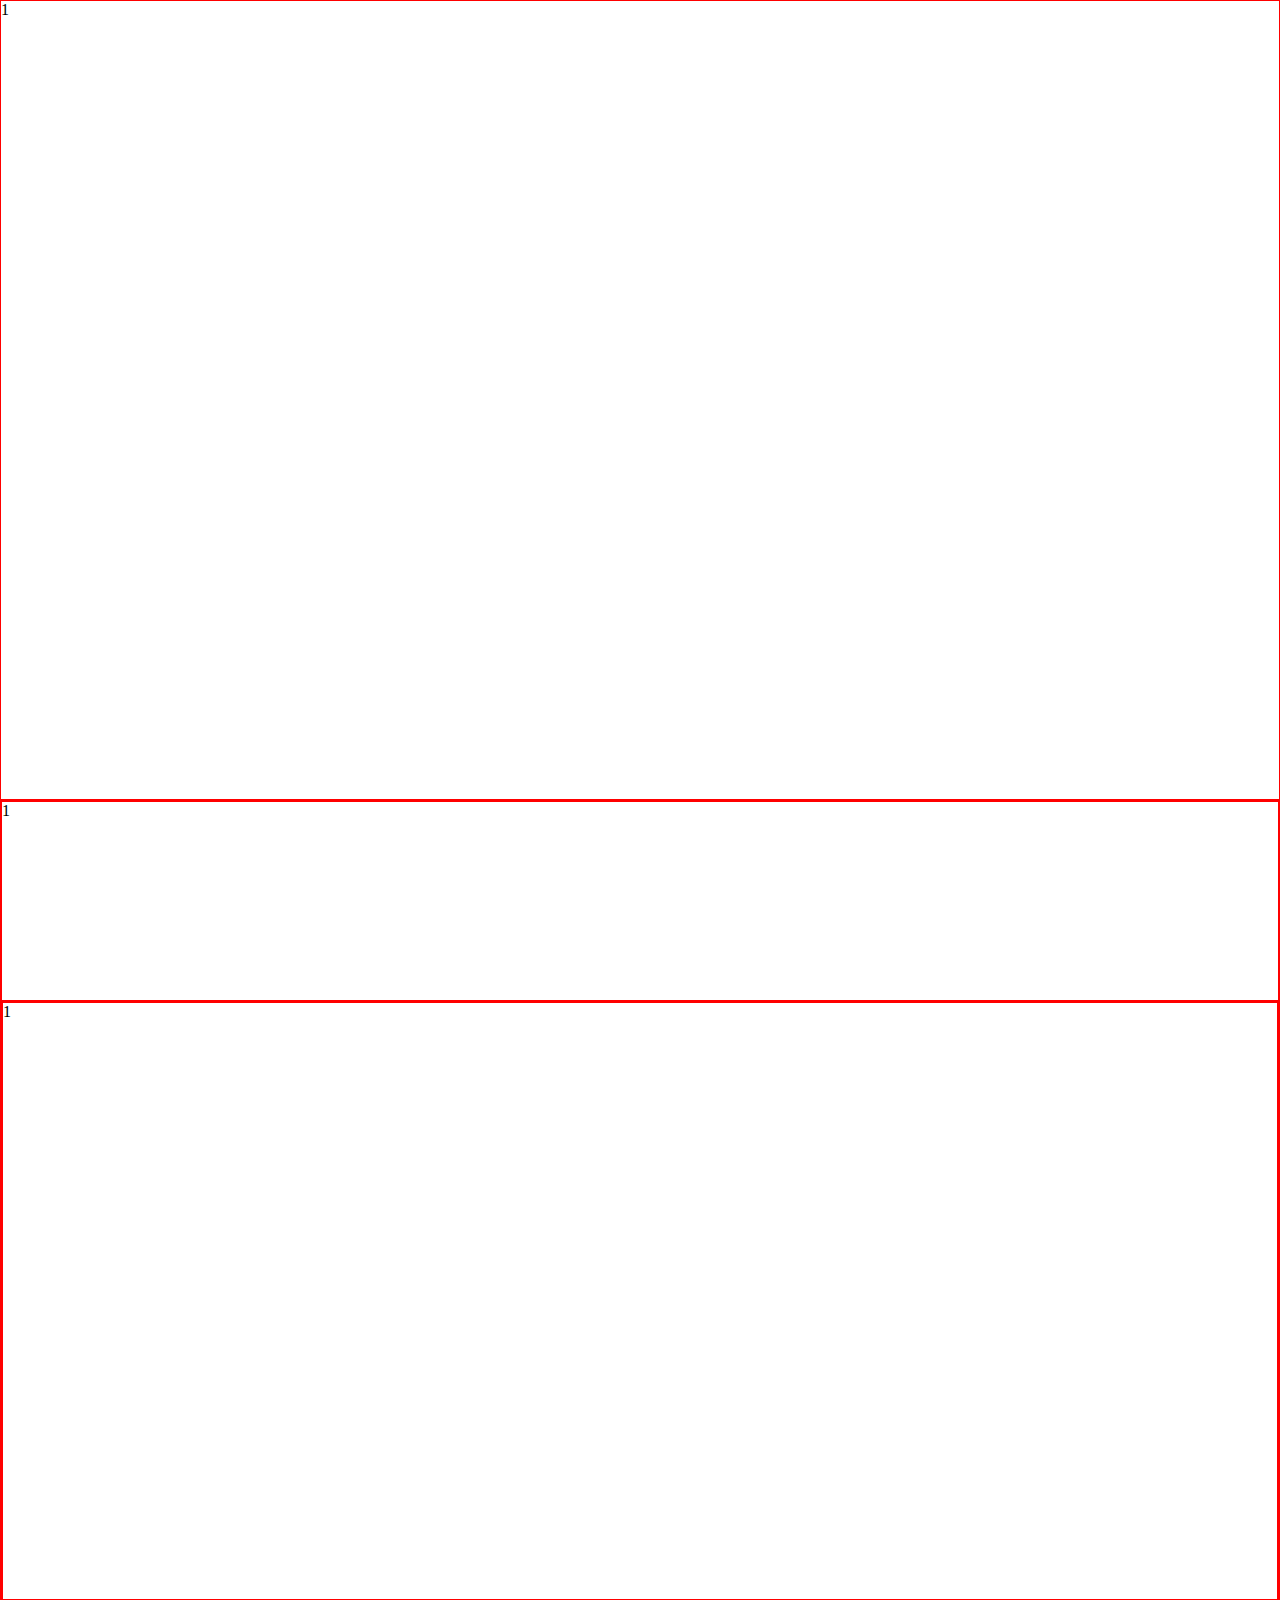
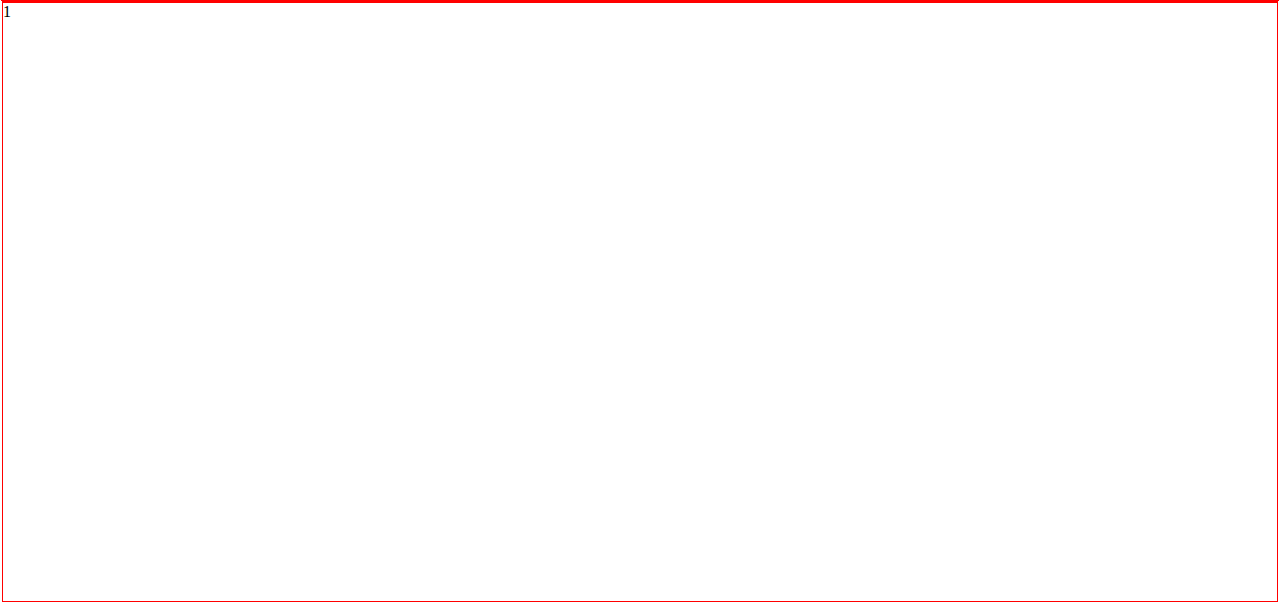
<file: 2/index.html>
<!DOCTYPE html>
<html lang="en">
  <head>
    <meta charset="UTF-8">
    <title>2</title>
    <link rel="stylesheet" href="style.css">
    <link href="https://cdn.jsdelivr.net/npm/bootstrap@5.3.0-alpha1/dist/css/bootstrap.min.css" rel="stylesheet" integrity="sha384-GLhlTQ8iRABdZLl6O3oVMWSktQOp6b7In1Zl3/Jr59b6EGGoI1aFkw7cmDA6j6gD" crossorigin="anonymous">
  </head>
  <body>
    <div class="container">
        <div class="row">
            <div class="col-4">1</div>
            <div class="col-8">
              <div class="row height-200">1</div>
              <div class="row height-600">
                <div class="col-6 height-600">1</div>
                <div class="col-6 height-600">1</div>
              </div>
            </div>
        </div>
    </div>
  </body>
  </html>
</file>
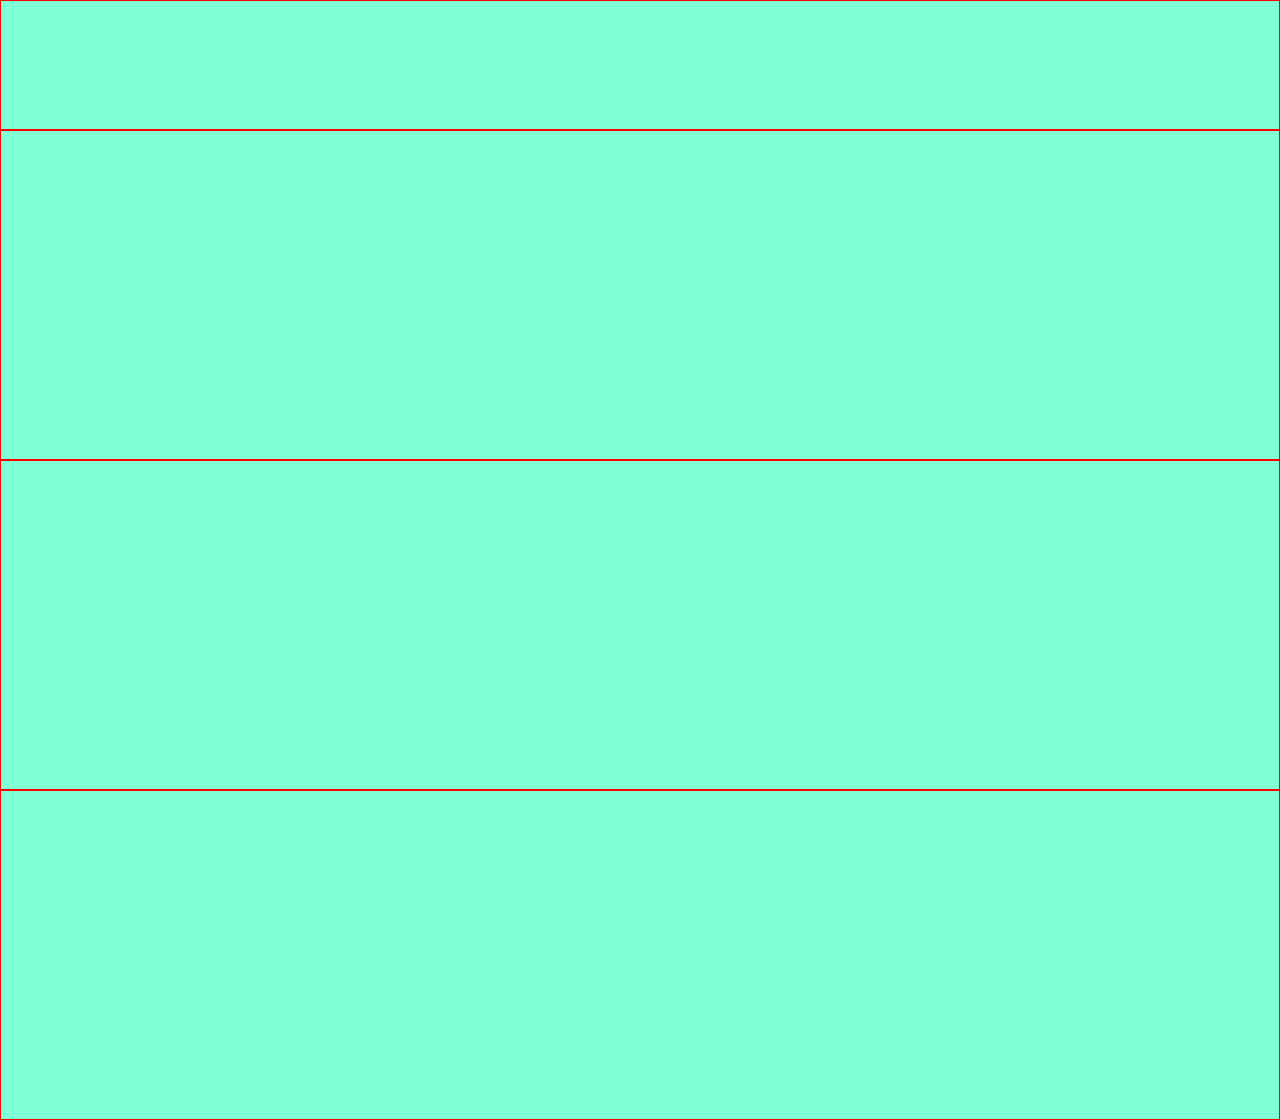
<file: 9/index.html>
<!DOCTYPE html>
<html lang="en">
  <head>
    <meta charset="UTF-8">
    <title>9</title>
    <link rel="stylesheet" href="style.css">
    <link href="https://cdn.jsdelivr.net/npm/bootstrap@5.3.0-alpha1/dist/css/bootstrap.min.css" rel="stylesheet" integrity="sha384-GLhlTQ8iRABdZLl6O3oVMWSktQOp6b7In1Zl3/Jr59b6EGGoI1aFkw7cmDA6j6gD" crossorigin="anonymous">
  </head>
  <body>
    <div class="container">
      <div class="row mb-4">
        <div class="col-12"></div>
      </div>
      <div class="row mb-4">
        <div class="col-3"></div>
        <div class="col-6"></div> 
        <div class="col-3"></div>
      </div>
    </div>
  </body>
  </html>
</file>
<file: 2/style.css>
.row div {
    background-clip: content-box;
    height: 800px;
    border: 1px solid red;
}

.col-8 .height-200 {
    height:200px;
}

.col-6.height-600 {
    height: 600px;
}

.row.height-600 {
    height: 600px;
}

* {
    box-sizing: border-box;
}

body {
    margin: 0px;
}
</file>
<file: 9/style.css>
.row div {
    background-clip: content-box;
    background-color: aquamarine;
    border: 1px solid red;
}


.col-6, .col-3 {
 height: 330px;   
}
.col-12 {
    height: 130px;
}

* {
    box-sizing: border-box;
}

body {
    margin: 0px;
}

.low {
    height: 130px;
}
</file>
